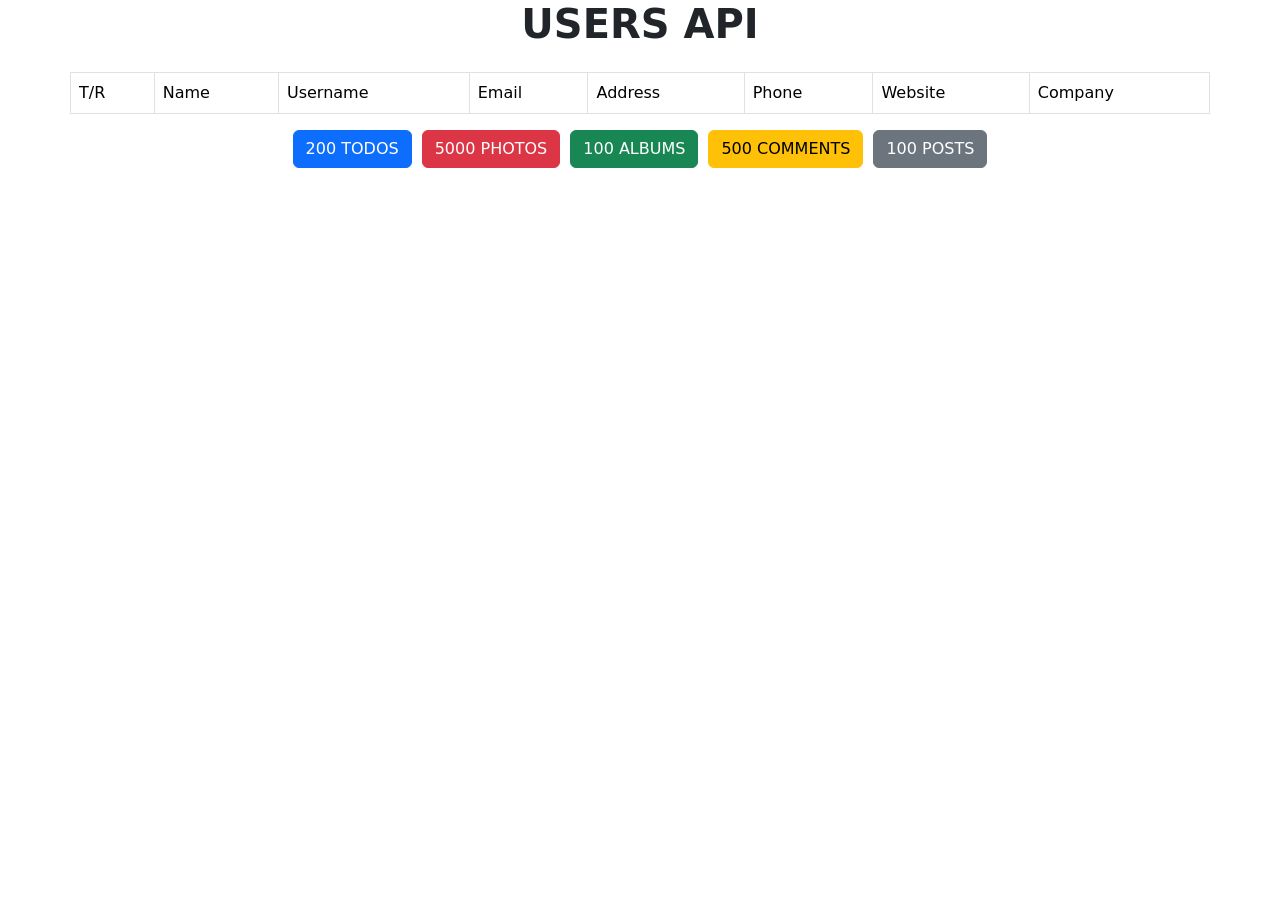
<file: index.html>
<!DOCTYPE html>
<html lang="en">
<head>
    <meta charset="UTF-8">
    <meta name="viewport" content="width=device-width, initial-scale=1.0">
    <link href="https://cdn.jsdelivr.net/npm/bootstrap@5.3.3/dist/css/bootstrap.min.css" rel="stylesheet" integrity="sha384-QWTKZyjpPEjISv5WaRU9OFeRpok6YctnYmDr5pNlyT2bRjXh0JMhjY6hW+ALEwIH" crossorigin="anonymous">
    <link rel="stylesheet" href="./style.css">
    <title>Users API</title>
</head>
<body>
    <h1 class="text-center">
        <b>USERS API</b>
    </h1>
    <div class="container mt-4">
        <div class="row">
            <table class="table table-striped hover table-bordered">
                <thead>
                    <tr>
                        <td>T/R</td>
                        <td>Name</td>
                        <td>Username</td>
                        <td>Email</td>
                        <td>Address</td>
                        <td>Phone</td>
                        <td>Website</td>
                        <td>Company</td>
                    </tr>
                </thead>
                <tbody id="result"></tbody>
            </table>
            <div id="pagination"></div>
        </div>
    </div>
    <div class="actions d-flex justify-content-center items-center">
        <a href="./pages/todos/todos.html"><button class="btn btn-primary">200 TODOS</button></a>
        <a href="./pages/photos/photos.html"><button class="btn btn-danger">5000 PHOTOS</button></a>
        <a href="./pages/albums/albums.html"><button class="btn btn-success">100 ALBUMS</button></a>
        <a href="./pages/comments/comments.html"><button class="btn btn-warning">500 COMMENTS</button></a>
        <a href="./pages/posts/posts.html"><button class="btn btn-secondary">100 POSTS</button></a>
    </div>

    <script src="./js/index.js"></script>
</body>
</html>
</file>
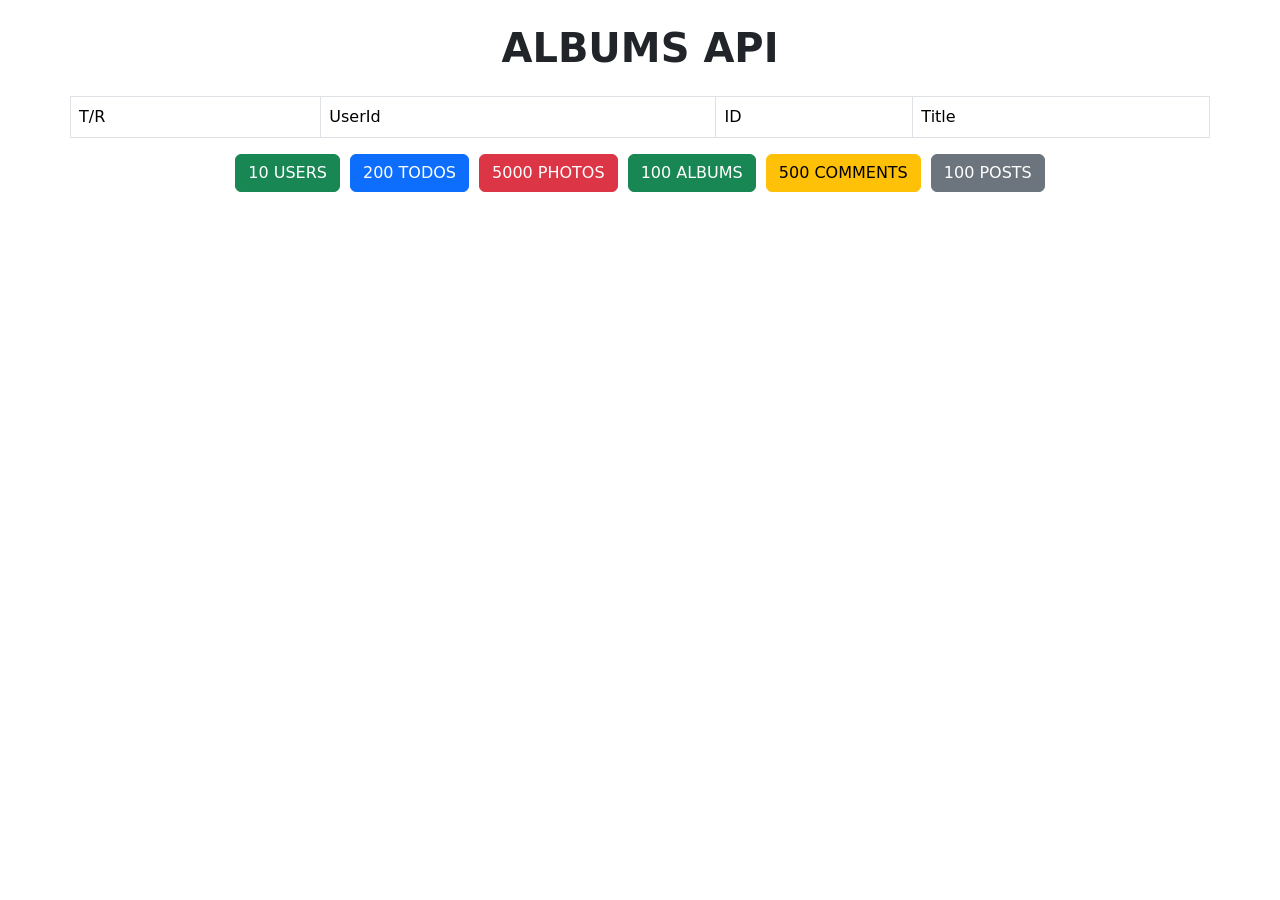
<file: pages/albums/albums.html>
<!DOCTYPE html>
<html lang="en">
<head>
    <meta charset="UTF-8">
    <meta name="viewport" content="width=device-width, initial-scale=1.0">
    <link href="https://cdn.jsdelivr.net/npm/bootstrap@5.3.3/dist/css/bootstrap.min.css" rel="stylesheet" integrity="sha384-QWTKZyjpPEjISv5WaRU9OFeRpok6YctnYmDr5pNlyT2bRjXh0JMhjY6hW+ALEwIH" crossorigin="anonymous">
    <link rel="stylesheet" href="../../style.css">
    <title>Albums API</title>
</head>
<body>
    <div class="container mt-4">
        <h1 class="text-center"><b>ALBUMS API</b></h1>
        <div class="row mt-4">
            <table class="table table-striped hover table-bordered">
                <thead>
                    <tr>
                        <td>T/R</td>
                        <td>UserId</td>
                        <td>ID</td>
                        <td>Title</td>
                    </tr>
                </thead>
                <tbody id="result"></tbody>
            </table>
            <div id="pagination"></div>
        </div>
    </div>
    <div class="actions d-flex justify-content-center items-center">
        <a href="../../index.html"><button class="btn btn-success">10 USERS</button></a>
        <a href="../todos/todos.html"><button class="btn btn-primary">200 TODOS</button></a>
        <a href="../photos/photos.html"><button class="btn btn-danger">5000 PHOTOS</button></a>
        <a href="./albums.html"><button class="btn btn-success">100 ALBUMS</button></a>
        <a href="../comments/comments.html"><button class="btn btn-warning">500 COMMENTS</button></a>
        <a href="../posts/posts.html"><button class="btn btn-secondary">100 POSTS</button></a>
    </div>


    <script src="./js/albums.js"></script>
</body>
</html>
</file>
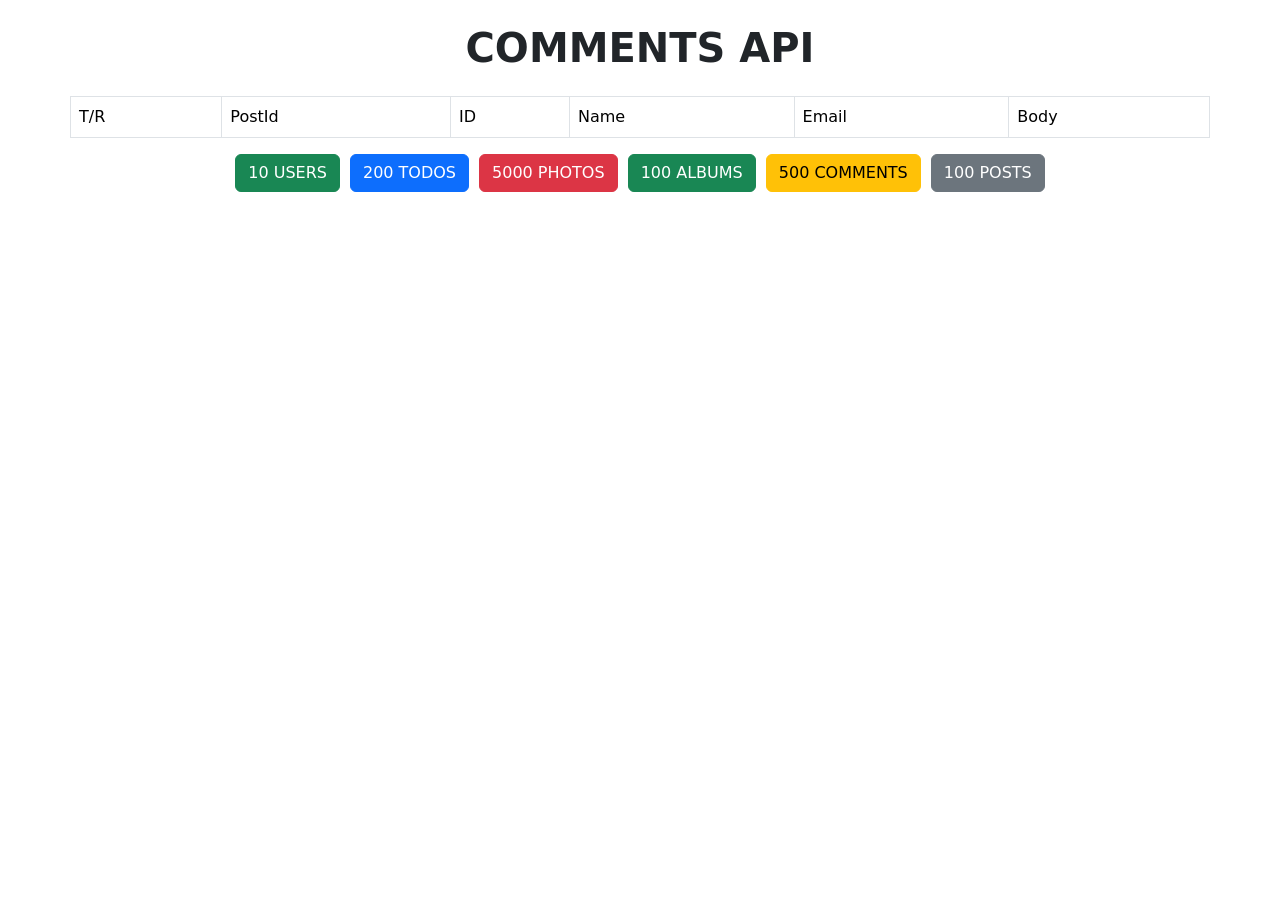
<file: pages/comments/comments.html>
<!DOCTYPE html>
<html lang="en">
<head>
    <meta charset="UTF-8">
    <meta name="viewport" content="width=device-width, initial-scale=1.0">
    <link href="https://cdn.jsdelivr.net/npm/bootstrap@5.3.3/dist/css/bootstrap.min.css" rel="stylesheet" integrity="sha384-QWTKZyjpPEjISv5WaRU9OFeRpok6YctnYmDr5pNlyT2bRjXh0JMhjY6hW+ALEwIH" crossorigin="anonymous">
    <link rel="stylesheet" href="../../style.css">
    <title>Comments API</title>
</head>
<body>
    <div class="container mt-4">
        <h1 class="text-center"><b>COMMENTS API</b></h1>
        <div class="row mt-4">
            <table class="table table-striped hover table-bordered">
                <thead>
                    <tr>
                        <td>T/R</td>
                        <td>PostId</td>
                        <td>ID</td>
                        <td>Name</td>
                        <td>Email</td>
                        <td>Body</td>
                    </tr>
                </thead>
                <tbody id="result"></tbody>
            </table>
            <div id="pagination"></div>
        </div>
    </div>
    <div class="actions d-flex justify-content-center items-center">
        <a href="../../index.html"><button class="btn btn-success">10 USERS</button></a>
        <a href="../todos/todos.html"><button class="btn btn-primary">200 TODOS</button></a>
        <a href="../photos/photos.html"><button class="btn btn-danger">5000 PHOTOS</button></a>
        <a href="../albums/albums.html"><button class="btn btn-success">100 ALBUMS</button></a>
        <a href="./comments.html"><button class="btn btn-warning">500 COMMENTS</button></a>
        <a href="../posts/posts.html"><button class="btn btn-secondary">100 POSTS</button></a>
    </div>

    <script src="./js/comments.js"></script>
</body>
</html>
</file>
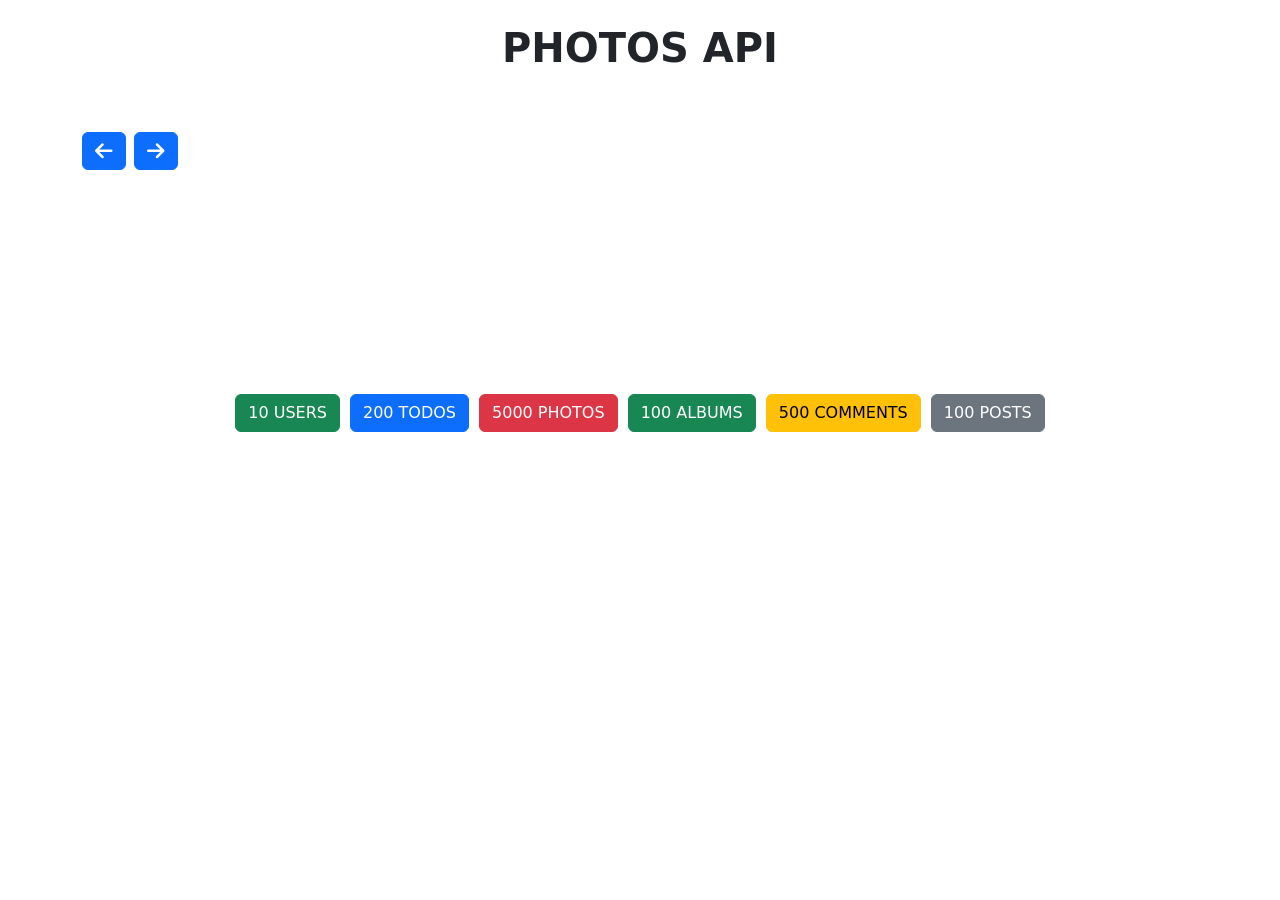
<file: pages/photos/photos.html>
<!DOCTYPE html>
<html lang="en">
<head>
    <meta charset="UTF-8">
    <meta name="viewport" content="width=device-width, initial-scale=1.0">
    <link href="https://cdn.jsdelivr.net/npm/bootstrap@5.3.3/dist/css/bootstrap.min.css" rel="stylesheet" integrity="sha384-QWTKZyjpPEjISv5WaRU9OFeRpok6YctnYmDr5pNlyT2bRjXh0JMhjY6hW+ALEwIH" crossorigin="anonymous">
    <link rel="stylesheet" href="https://cdnjs.cloudflare.com/ajax/libs/font-awesome/6.6.0/css/all.min.css" integrity="sha512-Kc323vGBEqzTmouAECnVceyQqyqdsSiqLQISBL29aUW4U/M7pSPA/gEUZQqv1cwx4OnYxTxve5UMg5GT6L4JJg==" crossorigin="anonymous" referrerpolicy="no-referrer" />
    <link rel="stylesheet" href="https://cdnjs.cloudflare.com/ajax/libs/font-awesome/6.6.0/css/all.min.css" integrity="sha512-Kc323vGBEqzTmouAECnVceyQqyqdsSiqLQISBL29aUW4U/M7pSPA/gEUZQqv1cwx4OnYxTxve5UMg5GT6L4JJg==" crossorigin="anonymous" referrerpolicy="no-referrer" />
    <link rel="stylesheet" href="../../style.css">
    <title>Photos API</title>
    <style>
        .div{
            margin-top: 100px;
        }
    </style>
</head>
<body>

    <h1 class="text-center mt-4"><b>PHOTOS API</b></h1>
    <div class="container">
        <div class="top_actions d-flex gap-2" style="margin-top: 60px;">
            <button class="btn btn-primary" id="prev"><i class="fa-solid fa-arrow-left fa-lg"></i></button>
            <button class="btn btn-primary" id="next"><i class="fa-solid fa-arrow-right fa-lg"></i></button>
        </div>
    </div>
    <div class="container mt-4">
        <div class="row" id="result"></div>
    </div>
    <div class="actions d-flex justify-content-center items-center" style="margin-top: 200px;">
        <div class="actions d-flex justify-content-center items-center ">
            <a href="../../index.html"><button class="btn btn-success">10 USERS</button></a>
            <a href="../todos/todos.html"><button class="btn btn-primary">200 TODOS</button></a>
            <a href="./photos.html"><button class="btn btn-danger">5000 PHOTOS</button></a>
            <a href="../albums/albums.html"><button class="btn btn-success">100 ALBUMS</button></a>
            <a href="../comments/comments.html"><button class="btn btn-warning">500 COMMENTS</button></a>
            <a href="../posts/posts.html"><button class="btn btn-secondary">100 POSTS</button></a>
        </div>
    </div>

    <script src="./js/photos.js"></script>
</body>
</html>
</file>
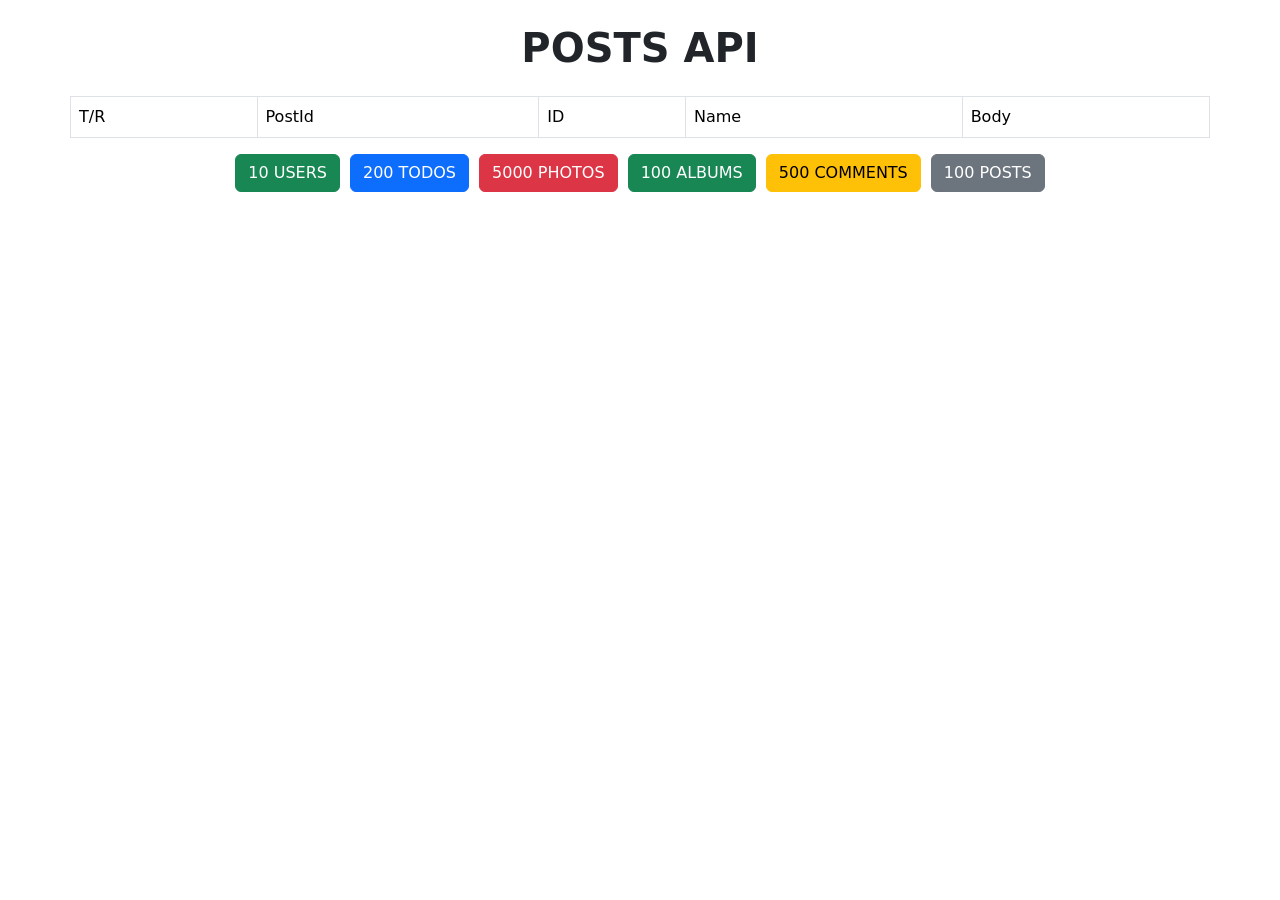
<file: pages/posts/posts.html>
<!DOCTYPE html>
<html lang="en">
<head>
    <meta charset="UTF-8">
    <meta name="viewport" content="width=device-width, initial-scale=1.0">
    <link href="https://cdn.jsdelivr.net/npm/bootstrap@5.3.3/dist/css/bootstrap.min.css" rel="stylesheet" integrity="sha384-QWTKZyjpPEjISv5WaRU9OFeRpok6YctnYmDr5pNlyT2bRjXh0JMhjY6hW+ALEwIH" crossorigin="anonymous">
    <link rel="stylesheet" href="../../style.css">
    <title>Posts API</title>
</head>
<body>
    <div class="container mt-4">
        <h1 class="text-center"><b>POSTS API</b></h1>
        <div class="row mt-4">
            <table class="table table-striped hover table-bordered">
                <thead>
                    <tr>
                        <td>T/R</td>
                        <td>PostId</td>
                        <td>ID</td>
                        <td>Name</td>
                        <td>Body</td>
                    </tr>
                </thead>
                <tbody id="result"></tbody>
            </table>
            <div id="pagination"></div>
        </div>
    </div>
    <div class="actions d-flex justify-content-center items-center">
        <a href="../../index.html"><button class="btn btn-success">10 USERS</button></a>
        <a href="../todos/todos.html"><button class="btn btn-primary">200 TODOS</button></a>
        <a href="../photos/photos.html"><button class="btn btn-danger">5000 PHOTOS</button></a>
        <a href="../albums/albums.html"><button class="btn btn-success">100 ALBUMS</button></a>
        <a href="../comments/comments.html"><button class="btn btn-warning">500 COMMENTS</button></a>
        <a href="./posts.html"><button class="btn btn-secondary">100 POSTS</button></a>
    </div>

    <script src="./js/posts.js"></script>
</body>
</html>
</file>
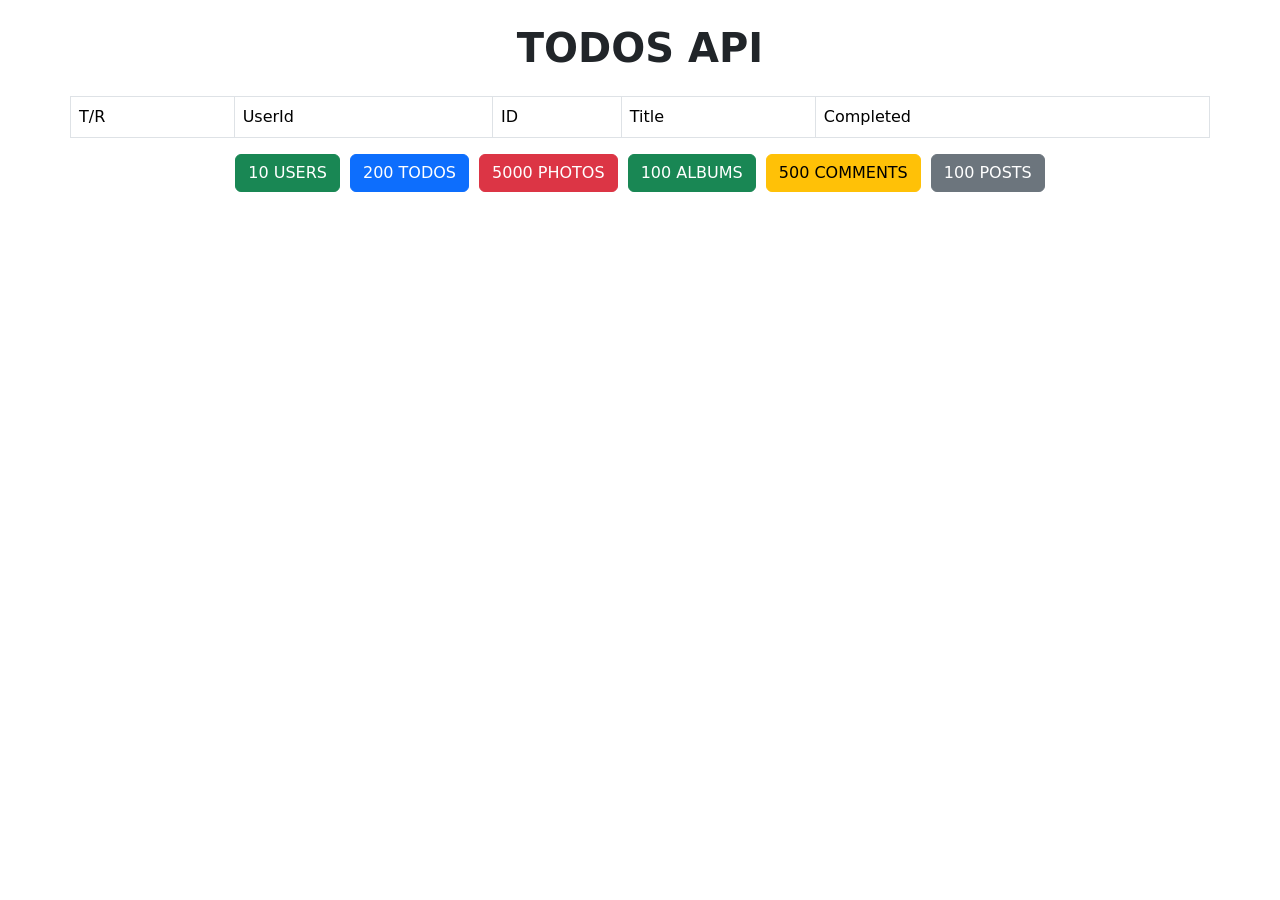
<file: pages/todos/todos.html>
<!DOCTYPE html>
<html lang="en">
<head>
    <meta charset="UTF-8">
    <meta name="viewport" content="width=device-width, initial-scale=1.0">
    <link href="https://cdn.jsdelivr.net/npm/bootstrap@5.3.3/dist/css/bootstrap.min.css" rel="stylesheet" integrity="sha384-QWTKZyjpPEjISv5WaRU9OFeRpok6YctnYmDr5pNlyT2bRjXh0JMhjY6hW+ALEwIH" crossorigin="anonymous">
    <link rel="stylesheet" href="../../style.css">
    <title>Todos Api</title>
</head>
<body>
    <div class="container mt-4">
        <h1 class="text-center"><b>TODOS API</b></h1>
        <div class="row mt-4">
            <table class="table table-striped hover table-bordered">
                <thead>
                    <tr>
                        <td>T/R</td>
                        <td>UserId</td>
                        <td>ID</td>
                        <td>Title</td>
                        <td>Completed</td>
                    </tr>
                </thead>
                <tbody id="result"></tbody>
            </table>
            <div id="pagination"></div>
        </div>
    </div>
    <div class="actions d-flex justify-content-center items-center">
        <a href="../../index.html"><button class="btn btn-success">10 USERS</button></a>
        <a href="./todos.html"><button class="btn btn-primary">200 TODOS</button></a>
        <a href="../photos/photos.html"><button class="btn btn-danger">5000 PHOTOS</button></a>
        <a href="../albums/albums.html"><button class="btn btn-success">100 ALBUMS</button></a>
        <a href="../comments/comments.html"><button class="btn btn-warning">500 COMMENTS</button></a>
        <a href="../posts/posts.html"><button class="btn btn-secondary">100 POSTS</button></a>
    </div>

    <script src="./js/todos.js"></script>
</body>
</html>
</file>
<file: style.css>
*{
    margin: 0;
    padding: 0;
    box-sizing: border-box;
    list-style-type: none;
}
.actions{
    display: grid;
    grid-template-columns: auto auto auto;
    gap: 10px;
}
.card{
    width: 350px;
    height: 300px;
}
.card .card-header{
    display: flex;
    align-items: center;
    justify-content: center;
}
.card .card-header button{
    width: 40px;
    height: 40px;
    border-radius: 55px;
    border: 1px solid rgb(167, 167, 167);
    transition: all ease 0.4s;
    display: flex;
    align-items: center;
    justify-content: center;
}
.card .card-header button:hover{
    box-shadow: 0 0 10px 0 black;
}
</file>
